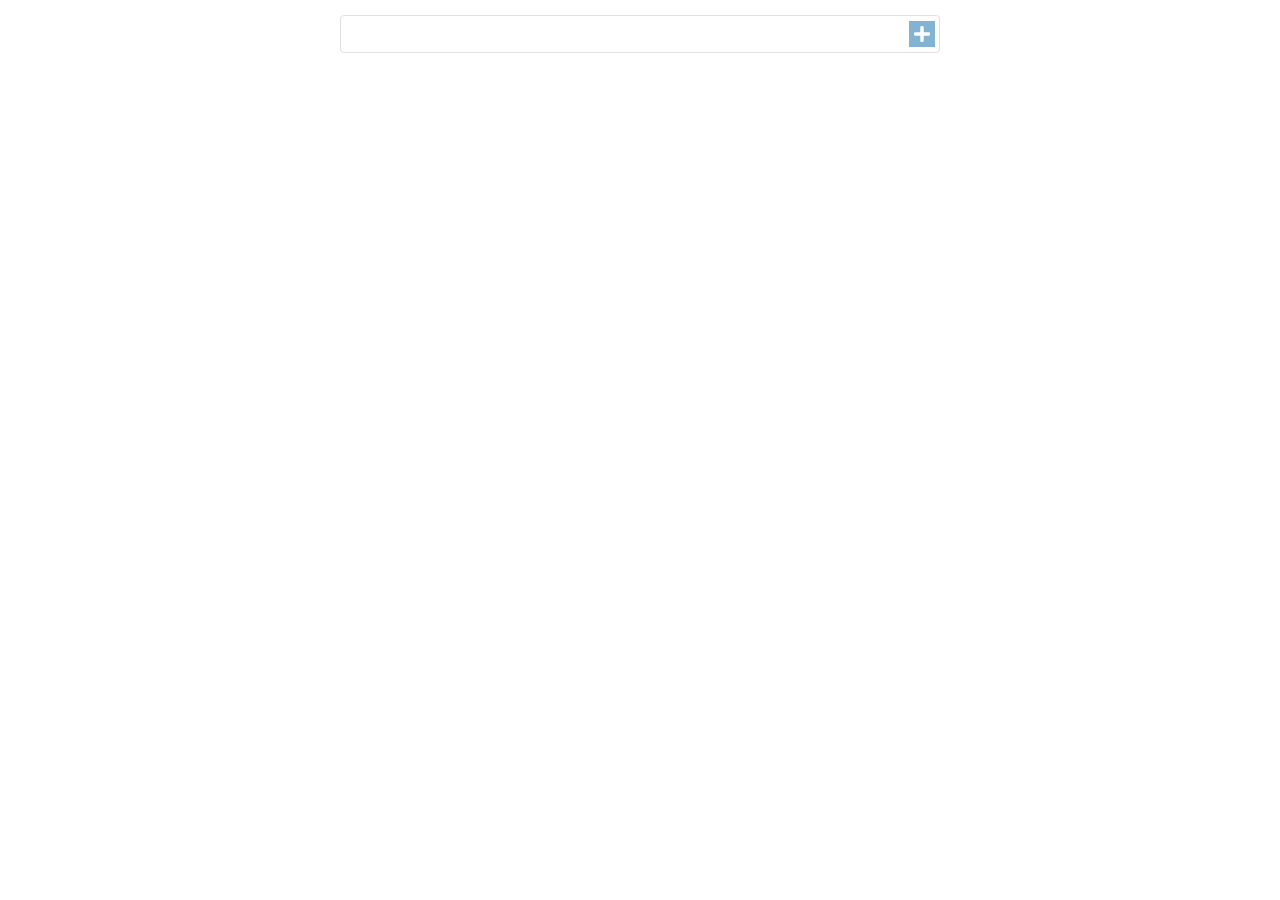
<file: index.html>
<!doctype html>
<html lang="ru">

<head>
  <meta charset="utf-8">
  <meta name="viewport" content="width=device-width, initial-scale=1, shrink-to-fit=no">
  <title>Todo List on pure JavaScript</title>
  <link rel="stylesheet" href="css/simple-todo-list.css">
  <script defer src="js/simple-todo-list.js"></script>
  <style>
    *,
    *::before,
    *::after {
      box-sizing: border-box;
    }

    body {
      margin: 0;
      font-family: system-ui, -apple-system, "Segoe UI", Roboto, "Helvetica Neue", Arial, "Noto Sans", "Liberation Sans", sans-serif, "Apple Color Emoji", "Segoe UI Emoji", "Segoe UI Symbol", "Noto Color Emoji";
      font-size: 1rem;
      font-weight: 400;
      line-height: 1.5;
      color: #212529;
      background-color: #fff;
      -webkit-text-size-adjust: 100%;
      -webkit-tap-highlight-color: rgba(0, 0, 0, 0);
    }
  </style>
</head>

<body>

  <div class="todo">
    <div class="todo__input">
      <input class="todo__text" type="text" id="description-task">
      <span class="todo__add" id="add-tsk-btn"></span>
    </div>
    <ul class="todo__items">

    </ul>
  </div>

</body>

</html>
</file>
<file: css/simple-todo-list.css>
.todo {
  display: flex;
  flex-wrap: wrap;
  justify-content: space-between;
  max-width: 600px;
  margin: 15px auto;
}

.todo__input {
  position: relative;
}

.todo__text {
  display: flex;
  outline: none;
  font-family: inherit;
  font-size: inherit;
  line-height: inherit;
  border-radius: 4px;
  border: 1px solid #e0e0e0;
  padding: 6px 34px 6px 10px;
  width: 600px;
  text-align: center;
  justify-content: space-between;
  align-items: center;
}

.todo__li {
  display: flex;
  outline: none;
  font-family: inherit;
  font-size: inherit;
  line-height: inherit;
  border-radius: 4px;
  border: 1px solid #e0e0e0;
  padding: 6px 34px 6px 10px;
  width: 600px;
  text-align: center;
  justify-content: space-between;
  align-items: center;
}

.todo__text:focus {
  border-color: #dcedc8;
}

.todo__add {
  position: absolute;
  right: 5px;
  top: 50%;
  transform: translateY(-50%);
  height: 26px;
  width: 26px;
  background-color: #83B3D3;
  cursor: pointer;
  transition: background-color 0.15s ease-in;
}

.todo__item {
  display: flex;
}

.todo__add:hover {
  background-color: #83B3D3;
}

.todo__text:disabled+.todo__add {
  cursor: default;
  background-color: #83B3D3;
  opacity: 0.5;
}

.todo__add::before {
  content: "";
  position: absolute;
  left: 5px;
  top: 5px;
  width: 16px;
  height: 16px;
  background-image: url("data:image/svg+xml,%3Csvg xmlns='http://www.w3.org/2000/svg' viewBox='0 0 448 512'%3E%3Cpath fill='%23fff' d='M416 208H272V64c0-17.67-14.33-32-32-32h-32c-17.67 0-32 14.33-32 32v144H32c-17.67 0-32 14.33-32 32v32c0 17.67 14.33 32 32 32h144v144c0 17.67 14.33 32 32 32h32c17.67 0 32-14.33 32-32V304h144c17.67 0 32-14.33 32-32v-32c0-17.67-14.33-32-32-32z' class=''%3E%3C/path%3E%3C/svg%3E");
  background-size: cover;
  background-repeat: no-repeat;
  background-position: center;
}

.todo__options {
  -webkit-appearance: none;
  -moz-appearance: none;
  appearance: none;
  background: url("data:image/svg+xml,%3Csvg xmlns='http://www.w3.org/2000/svg' width='24' height='12' fill='%23fff'%3E%3Cpath d='M0 0h24L12 12z'/%3E%3C/svg%3E") calc(100% - 10px) center no-repeat;
  background-color: #83B3D3;
  background-size: 10px;
  border: none;
  border-radius: 4px;
  color: #fff;
  cursor: pointer;
  font-family: inherit;
  font-size: inherit;
  line-height: inherit;
  max-width: 100%;
  outline: none;
  padding: 2px 30px 6px 12px;
  width: 150px;
}


.todo__options::-ms-expand {
  display: none;
}

.todo__options>option {
  color: #212529;
  background-color: #fff;
}

.todo__items {
  width: 100%;
  list-style-type: none;
  padding-left: 0;
  margin-left: auto;
  margin-right: auto;
}

.todo__item {
  background-color: #fafafa;
  padding: 10px 15px;
  position: relative;
  overflow: hidden;
}

.todo__item:not(:last-child) {
  margin-bottom: 0.5rem;
}

.todo__action {
    position: absolute;
    top: 20px;
    right: 565px;
    height: 32px;
    width: 32px;
    border-radius: 4px;
    transform: translateY(-50%);
    background-color: #80deea;
    cursor: pointer;
}
.todo__action::before {
  content: '';
  position: absolute;
  top: 6px;
  right: 6px;
  width: 20px;
  height: 20px;
  background-size: cover;
  background-repeat: no-repeat;
  background-position: center;
}

.todo__action_restore::before {
  background-image: url("data:image/svg+xml,%3Csvg xmlns='http://www.w3.org/2000/svg' viewBox='0 0 512 512'%3E%3Cpath fill='%23fff' d='M212.333 224.333H12c-6.627 0-12-5.373-12-12V12C0 5.373 5.373 0 12 0h48c6.627 0 12 5.373 12 12v78.112C117.773 39.279 184.26 7.47 258.175 8.007c136.906.994 246.448 111.623 246.157 248.532C504.041 393.258 393.12 504 256.333 504c-64.089 0-122.496-24.313-166.51-64.215-5.099-4.622-5.334-12.554-.467-17.42l33.967-33.967c4.474-4.474 11.662-4.717 16.401-.525C170.76 415.336 211.58 432 256.333 432c97.268 0 176-78.716 176-176 0-97.267-78.716-176-176-176-58.496 0-110.28 28.476-142.274 72.333h98.274c6.627 0 12 5.373 12 12v48c0 6.627-5.373 12-12 12z'%3E%3C/path%3E%3C/svg%3E");
}

.todo__action_complete::before {
  background-image: url("data:image/svg+xml,%3Csvg xmlns='http://www.w3.org/2000/svg' viewBox='0 0 512 512'%3E%3Cpath fill='%23fff' d='M173.898 439.404l-166.4-166.4c-9.997-9.997-9.997-26.206 0-36.204l36.203-36.204c9.997-9.998 26.207-9.998 36.204 0L192 312.69 432.095 72.596c9.997-9.997 26.207-9.997 36.204 0l36.203 36.204c9.997 9.997 9.997 26.206 0 36.204l-294.4 294.401c-9.998 9.997-26.207 9.997-36.204-.001z'%3E%3C/path%3E%3C/svg%3E");
}

.btn-delete {
  position: relative;
  right: -30px;
  height: 25px;
  width: 25px;
  background-color: #e57373;
  border: solid #e57373 3px ;
  background-repeat: no-repeat;
  background-position: center;
  background-image: url("data:image/svg+xml,%3Csvg xmlns='http://www.w3.org/2000/svg' viewBox='0 0 448 512'%3E%3Cpath fill='%23fff' d='M32 464a48 48 0 0 0 48 48h288a48 48 0 0 0 48-48V128H32zm272-256a16 16 0 0 1 32 0v224a16 16 0 0 1-32 0zm-96 0a16 16 0 0 1 32 0v224a16 16 0 0 1-32 0zm-96 0a16 16 0 0 1 32 0v224a16 16 0 0 1-32 0zM432 32H312l-9.4-18.7A24 24 0 0 0 281.1 0H166.8a23.72 23.72 0 0 0-21.4 13.3L136 32H16A16 16 0 0 0 0 48v32a16 16 0 0 0 16 16h416a16 16 0 0 0 16-16V48a16 16 0 0 0-16-16z'%3E%3C/path%3E%3C/svg%3E");
}

.todo__item:hover .todo__action {
  top: 50%;
}

.todo__item:hover .todo__action:hover {
  opacity: 1;
}

.todo__task {
      position: relative;
    right: -35px;
}  

.todo__items .checked {
 background-color: #66bb6a;
 opacity: 0.8;
 background-image: url("data:image/svg+xml,%3Csvg xmlns='http://www.w3.org/2000/svg' viewBox='0 0 512 512'%3E%3Cpath fill='%23fff' d='M173.898 439.404l-166.4-166.4c-9.997-9.997-9.997-26.206 0-36.204l36.203-36.204c9.997-9.998 26.207-9.998 36.204 0L192 312.69 432.095 72.596c9.997-9.997 26.207-9.997 36.204 0l36.203 36.204c9.997 9.997 9.997 26.206 0 36.204l-294.4 294.401c-9.998 9.997-26.207 9.997-36.204-.001z'%3E%3C/path%3E%3C/svg%3E");
background-repeat: no-repeat;
}

.todo__items .delition {
  background-color: #e57373;
  animation: opacity 1s ease-in-out;
}

.btn-complete {
  visibility: hidden;
}



@keyframes opacity {
  from {
    opacity: 1;
  }
  to {
    opacity: 0;
  }
}
</file>
